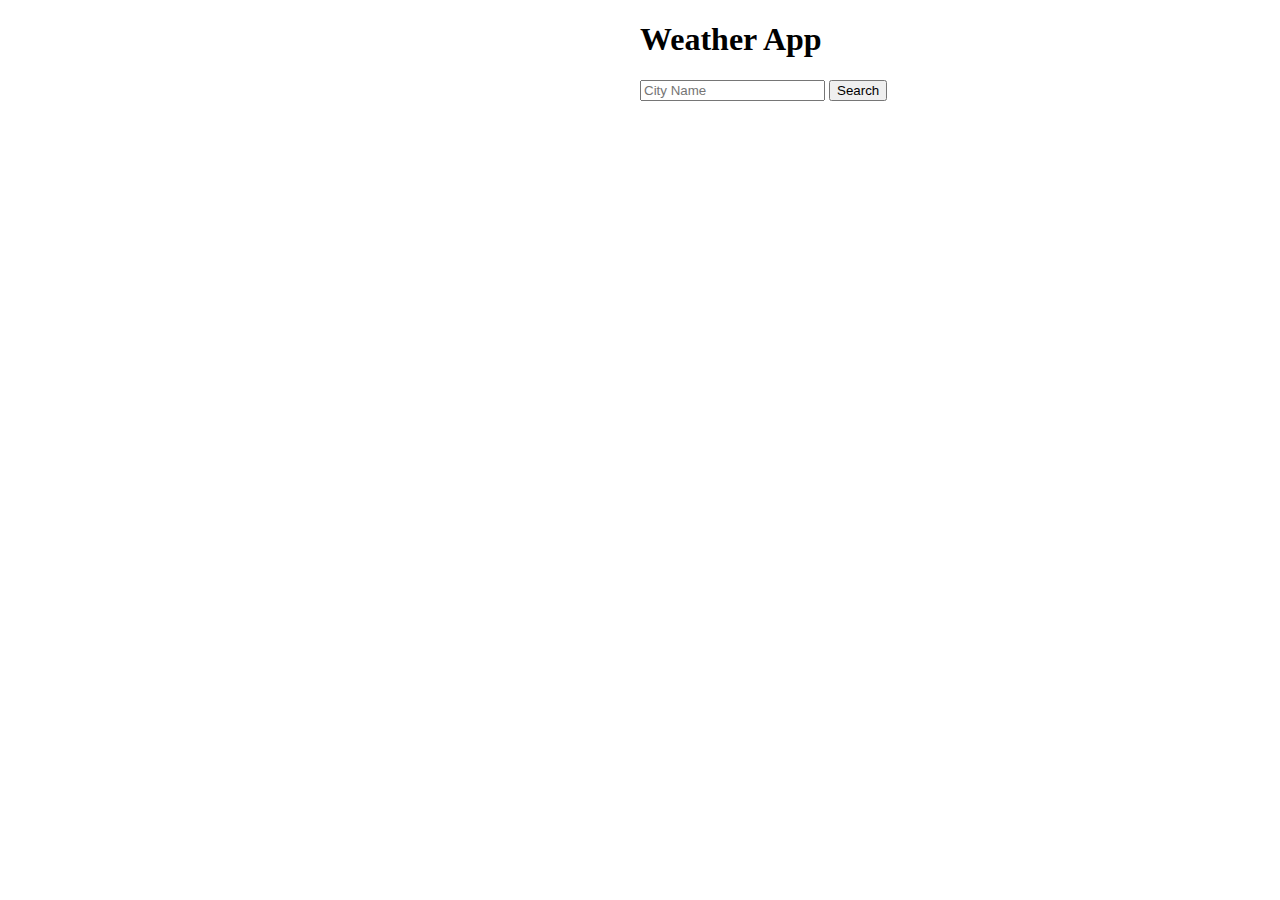
<file: src/main/resources/static/index.html>
<!DOCTYPE html>

<html>

<head>
    <meta charset="utf-8">
    <meta http-equiv="X-UA-Compatible" content="IE=edge">
    <title></title>
    <meta name="description" content="">
    <meta name="viewport" content="width=device-width, initial-scale=1">
    <link rel="stylesheet" href="./index.css">
</head>

<body>
    <div class="content">
        <h1 class="center-it">Weather App</h1>
        <form method="GET" action="/weather">
            <div>
                <input type="text" name="city" placeholder="City Name" />
                <button type="submit">Search</button>
            </div>
        </form>
    </div>
    <script src="" async defer></script>
</body>

</html>
</file>
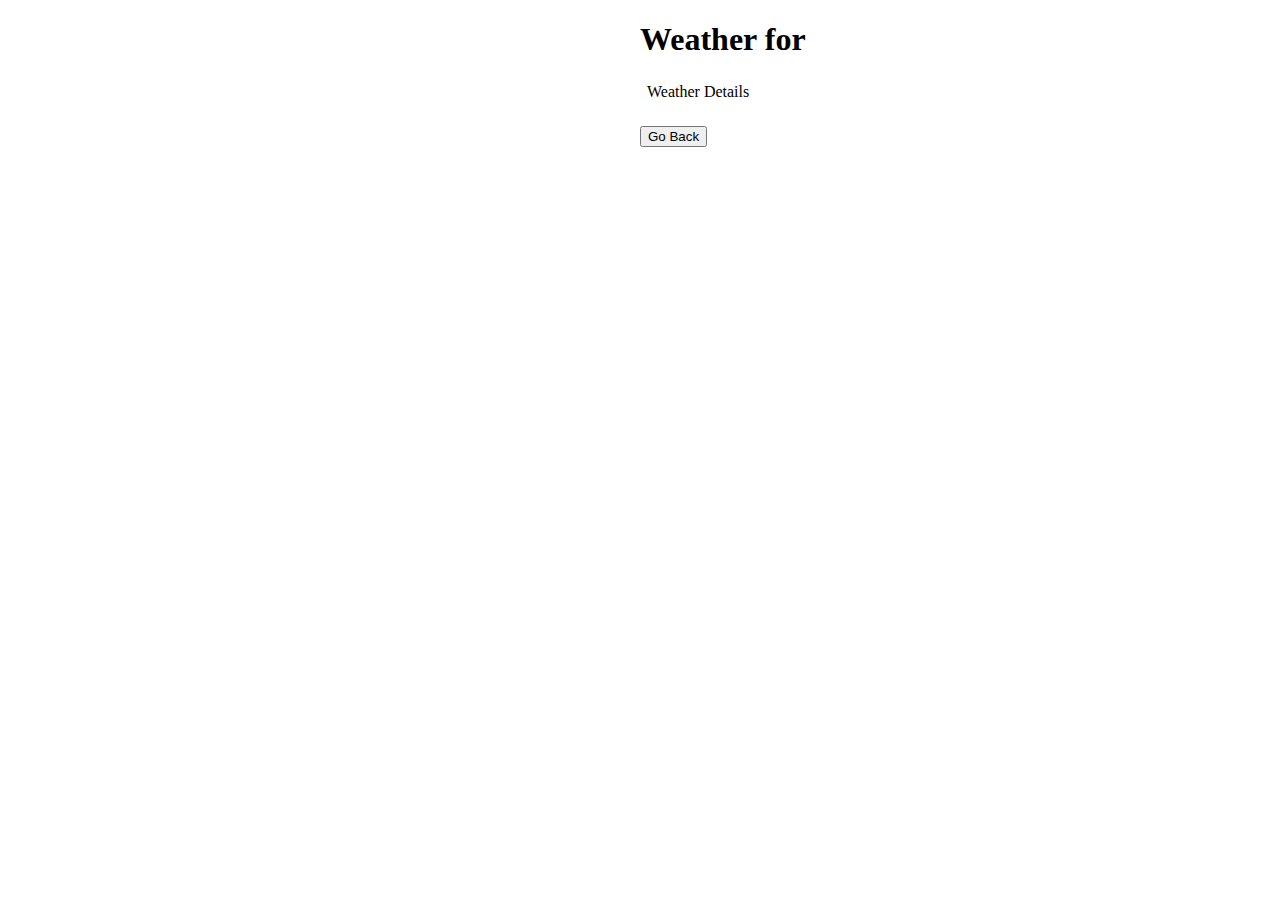
<file: src/main/resources/templates/weather.html>
<!DOCTYPE html>
<html lang="en">

<head>
    <meta charset="UTF-8">
    <meta http-equiv="X-UA-Compatible" content="IE=edge">
    <meta name="viewport" content="width=device-width, initial-scale=1.0">
    <title>Document</title>
    <link rel="stylesheet" href="./weather.css">

</head>

<body>
    <div class="content">
        <h1>Weather for <span data-th-text="${city}"></span></h1>
        <table>
            <thead>
                <td></td>
                <td>Weather</td>
                <td>Details</td>
            </thead>
            <tr data-th-each="result: ${result}">
                <td><img data-th-src="@{http://openweathermap.org/img/wn/{icon}@2x.png(icon=${result.icon})}" /></td>
                <td data-th-text="${result.name}"></td>
                <td data-th-text="${result.description}"></td>
            </tr>
        </table>
        <button onclick="history.back()">Go Back</button>
    </div>
</body>

</html>
</file>
<file: src/main/resources/static/index.css>
.content {
    margin-left: 50%;
}
</file>
<file: src/main/resources/templates/weather.css>
.content {
    margin-left: 50%;
}

.resultWrapper {
    display: flex;
    justify-content: center;
}
</file>
